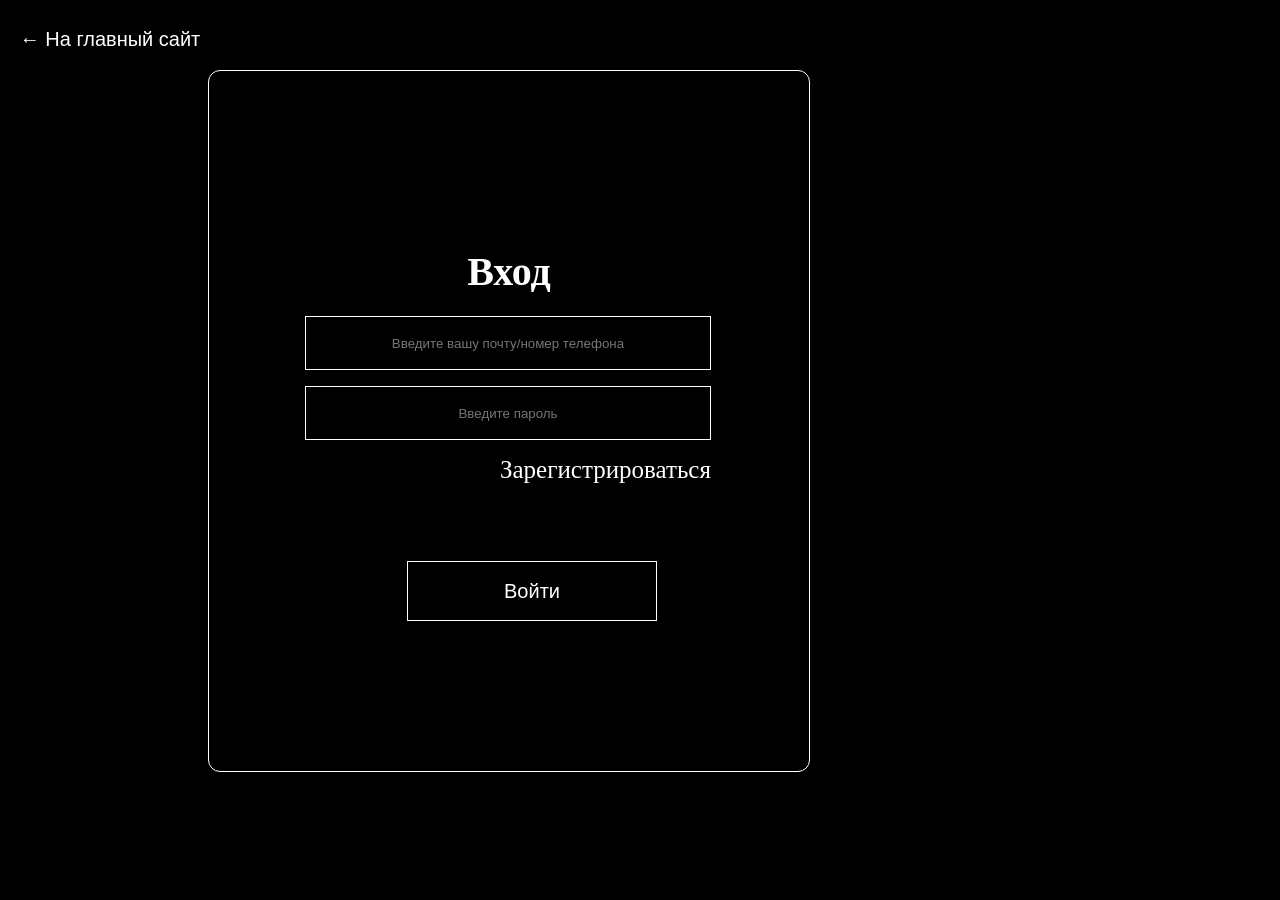
<file: logo-special-pizzeria.html>
<!DOCTYPE html>
<html lang="en">
<head>
    <meta charset="UTF-8">
    <title>Document</title>
    <link rel="stylesheet" href="css/logo-special-pizzeria.css">
    <meta name="viewport" content="width=device-width, user-scale=no, initial-scale=1.0, maximum-scale=1.0, minimum-scale=1.0">
</head>
<body>
    <form action="">
        <button class="btn-back">
              <a href="index.html">
                ← На главный сайт</a>
        </button>
    </form>
    <div class="card">
    <div class="login-front">
        <div class="Entrance"><h1>Вход</h1></div>
        <input class="number" placeholder="Введите вашу почту/номер телефона">
        <input class="password" placeholder="Введите пароль" type="password">
        <div class="Register"><a href="Register-pizzeria.html">Зарегистрироваться</a></div>
        <button class="Send-code">Войти</button>
    </div>
<script>
const emailOrPhoneInput = document.querySelector('.number');
const passwordInput = document.querySelector('.password');
const loginButton = document.querySelector('.Send-code');
let dbManager;

document.addEventListener('DOMContentLoaded', async () => {
    dbManager = new IndexedDBManager('UserDB', 2);
    await dbManager.open();
    console.log('IndexedDB готова к работе');
});

async function login() {
    const loginValue = emailOrPhoneInput.value.trim();
    const password = passwordInput.value.trim();
    
    if (!loginValue || !password) {
        alert('Пожалуйста, заполните все поля');
        return;
    }
    
    try {
        const allUsers = await dbManager.getAll();
        const user = allUsers.find(user => 
            (user.email && user.email.toLowerCase() === loginValue.toLowerCase()) ||
            (user.phoneNumber && user.phoneNumber === loginValue)
        );
        if (!user) {
            alert('Пользователь не найден');
            return;
        }
        if (user.password === password) {
            console.log('Вход выполнен:', user.name);
            sessionStorage.setItem('userID', user.id);
            sessionStorage.setItem('user', JSON.stringify(user));
            window.location.href = 'Account-pizzeria.html';
        } else {
            alert('Неверный пароль');
        }
    } catch (error) {
        console.error('Ошибка входа:', error);
        alert('Ошибка при входе');
    }
}

if (loginButton) {
    loginButton.addEventListener('click', login);
}

if (passwordInput) {
    passwordInput.addEventListener('keypress', function(e) {
        if (e.key === 'Enter') {
            login();
        }
    });
}
class IndexedDBManager {
        constructor(dbName = 'UserDB-pizzeria', version = 2) {  
        this.dbName = dbName;
        this.version = version;
        this.db = null;
    }

    async open() {
        return new Promise((resolve, reject) => {
            const request = indexedDB.open(this.dbName, this.version);
            
            request.onupgradeneeded = (event) => {
                const db = event.target.result;
                
                if (!db.objectStoreNames.contains('cards')) {
                    const objectStore = db.createObjectStore('cards', { 
                        keyPath: 'id', 
                        autoIncrement: true 
                    });
                    objectStore.createIndex('email', 'email', { unique: false }); 
                    objectStore.createIndex('name', 'name');
                    objectStore.createIndex('phoneNumber', 'phoneNumber');
                    console.log('Хранилище "cards" создано');
                }
            };
            
            request.onsuccess = (event) => {
                this.db = event.target.result;
                console.log("База данных открыта, версия:", this.version);
                resolve(this);
            };
            
            request.onerror = (event) => {
                console.error('Ошибка открытия БД:', event.target.error);
                reject(event.target.error);
            };
        });
    }

    async addMultiple(cardsArray) {
        if (!this.db) {
            throw new Error('База данных не открыта');
        }

        return new Promise((resolve, reject) => {
            const transaction = this.db.transaction(['cards'], 'readwrite');
            const objectStore = transaction.objectStore('cards');
            
            let addedCount = 0;
            let errorCount = 0;
            
            cardsArray.forEach((card, index) => {
                const request = objectStore.add(card);
                
                request.onsuccess = () => {
                    addedCount++;
                    console.log(`Добавлена карточка ${index + 1}:`, card.name);
                };
                
                request.onerror = (event) => {
                    errorCount++;
                    console.error(`Ошибка добавления карточки ${index + 1}:`, event.target.error);
                };
            });
            
            transaction.oncomplete = () => {
                console.log(`Добавлено: ${addedCount}, Ошибок: ${errorCount}`);
                resolve({ addedCount, errorCount });
            };
            
            transaction.onerror = (event) => {
                console.error('Ошибка транзакции:', event.target.error);
                reject(event.target.error);
            };
        });
    }

    async getAll() {
        if (!this.db) {
            throw new Error('База данных не открыта');
        }

        return new Promise((resolve, reject) => {
            const transaction = this.db.transaction(['cards'], 'readonly');
            const objectStore = transaction.objectStore('cards');
            const request = objectStore.getAll();
            
            request.onsuccess = () => {
                console.log(`Получено ${request.result.length} карточек`);
                resolve(request.result);
            };
            
            request.onerror = (event) => {
                reject(event.target.error);
            };
        });
    }

    async deleteById(id) {
    if (!this.db) {
        throw new Error('База данных не открыта');
    }

    return new Promise((resolve, reject) => {
        const transaction = this.db.transaction(['cards'], 'readwrite');
        const objectStore = transaction.objectStore('cards');
        const request = objectStore.delete(id);
        
        request.onsuccess = () => {
            console.log(`Пользователь с id ${id} удален`);
            resolve();
        };
        
        request.onerror = (event) => {
            reject(event.target.error);
        };
    });
}
}
</script>
</body>
</html>
</file>
<file: css/logo-special-pizzeria.css>
body{
    background-color: black;
    width: auto;
    height: auto;
}
.btn-back{
    background-color: inherit;
    padding-top: 20px;
    padding-left: 10px;
    width: 200px;
    height: 35px;
    font-size: 20px;
    border-radius: 12px;
    border: 0cap;
}
a{
    text-decoration: none;
    color: white;
}
.number{
    position: absolute;
    top: 35%;
    left: 16%;
    width: 600px;
    height: 50px;
    background-color: inherit;
    border: 1px solid white;
    color: aliceblue;
}
.number:not(:focus):placeholder-shown{
    text-align: center;
}
.password{
    position: absolute;
    top: 45%;
    left: 16%;
    width: 600px;
    height: 50px;
    background-color: inherit;
    border: 1px solid white;
    color: aliceblue;
}
.password:not(:focus):placeholder-shown{
    text-align: center;
}
.Register{
    position: absolute;
    cursor: pointer;
    left: 60%;
    top: 55%;
    color: white;
    font-size: 25px;
}
.login-link{
    position: absolute;
    cursor: pointer;
    left: 75%;
    top: 55%;
    color: white;
    font-size: 25px;
}
.Send-code{
    position: absolute;
    background-color:  inherit;
    border: 1px solid white;
    color: white;
    font-size: 20px;
    top: 70%;
    left: 33%;
    width: 250px;
    height: 60px;
    cursor: pointer;
}
.card {
    position: relative;
    width: 900px;      
    height: 800px;     
    margin: 20px auto;   
    margin-left: 470px;
    text-align: center;
    border: 1px solid white;
    border-radius: 12px;
}
.card.flipped {
    transform: rotateY(180deg);
}
.Entrance{
    text-align: center;
    color: white;
    padding-top: 170px;
    font-size: 20px;
}
@media (max-width: 1440px){
    .card{
        width: 800px;
        height: 700px;
        margin-left: 300px;
    }
    .Register{
        left: 65%;
    }
    .Entrance{
        padding-top: 150px;
    }
}
@media (min-width: 1024px) and (max-width: 1439px){
    .card{
        width: 600px;
        margin-left: 200px;
    }
    .number{
        width: 400px;
    }
    .password{
        width: 400px;
    }
    .Register{
        left: 48.5%;
    }
}
@media (min-width: 768px) and (max-width: 1023px){
    .card{
        width: 500px;
        height: 600px;
        margin-left: 125px;
        margin-top: 100px;
    }
    .Entrance{
        padding-top: 120px;
    }
    .number{
        width: 400px;
        left: 10%;
    }
    .password{
        width: 400px;
        left: 10%;
    }
    .Register{
        left: 48.5%;
    }
    .Send-code{
        left: 24%;
    }
}
@media (min-width: 320px) and (max-width: 767px){
    .btn-back{
        font-size: 15px;
        padding-left: 0;
    }
    .card{
        width: 350px;
        height: 600px;
        margin-left: 5px;
        margin-top: 100px;
    }
    .Entrance{
        padding-top: 120px;
    }
    .number{
        width: 300px;
        left: 6%;
    }
    .password{
        width: 300px;
        left: 6%;
    }
    .Register{
        left: 37%;
        font-size: 23px;
    }
    .Send-code{
        left: 15%;
    }
}
</file>
